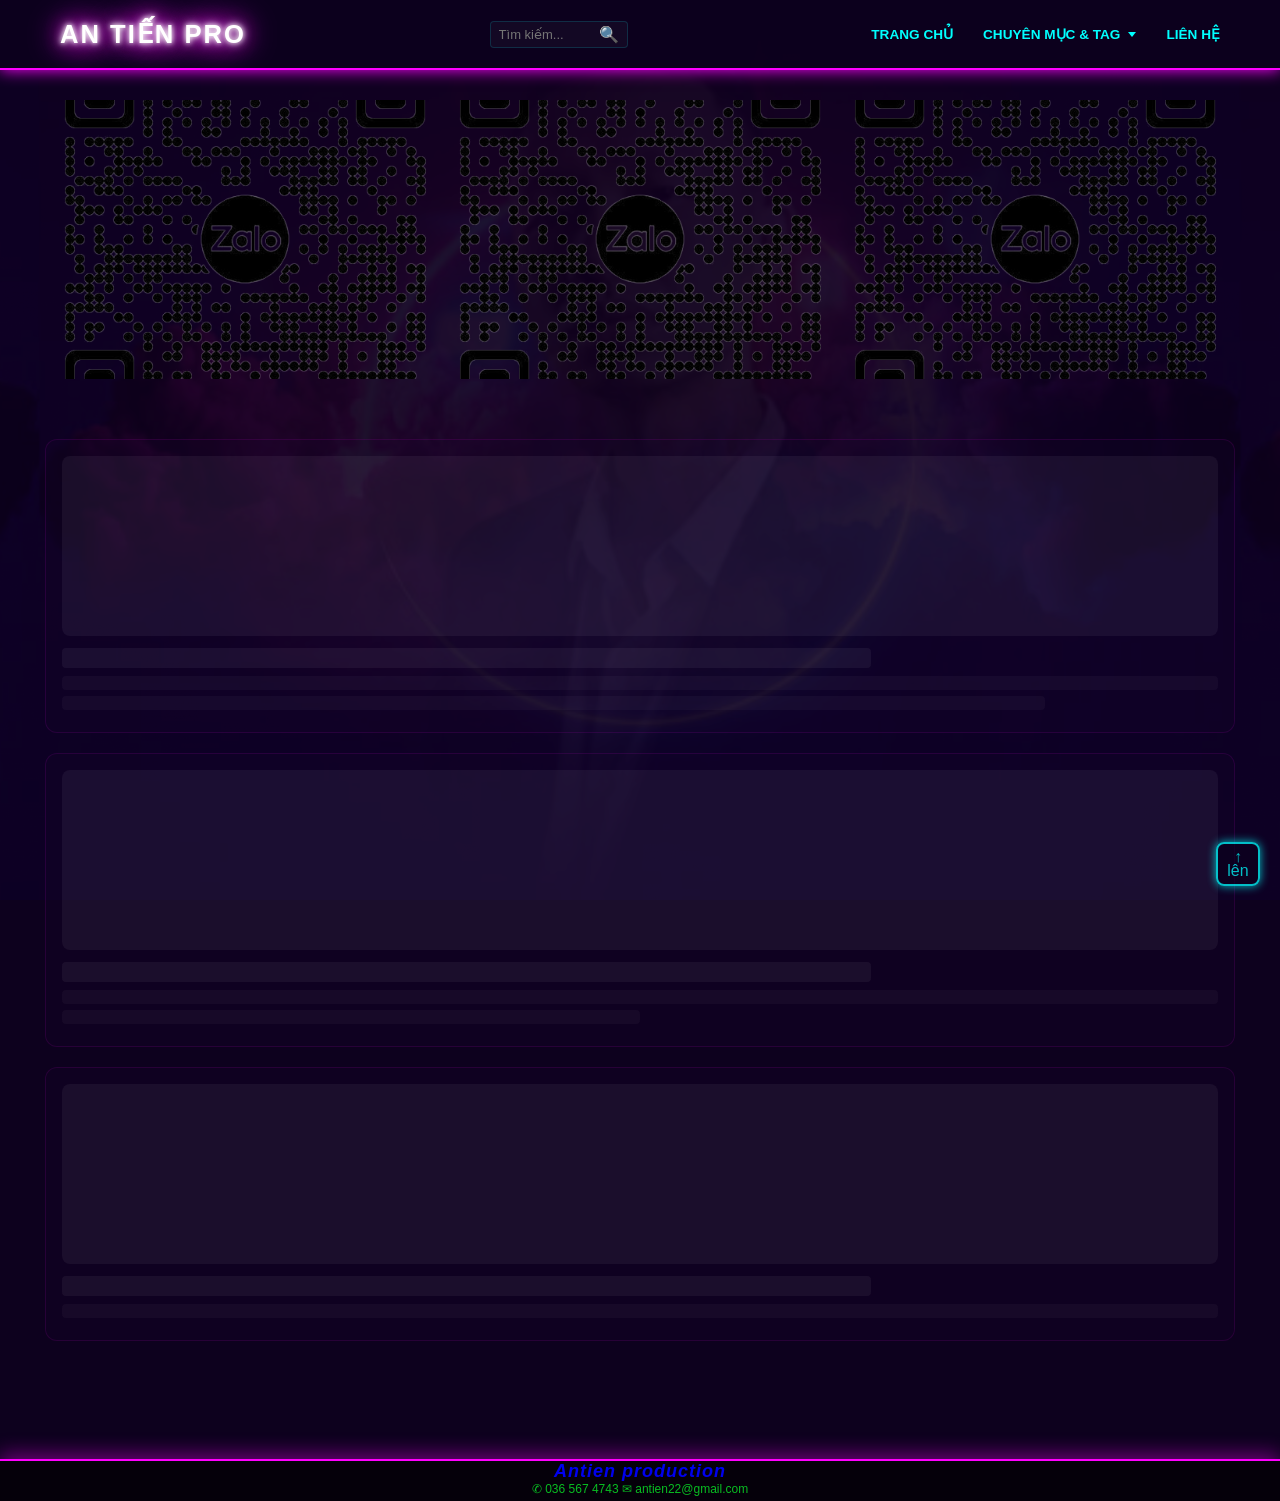
<file: index.html>
<!doctype html>
<html lang="vi">


<head>
  <base href="/" />
  <link rel="stylesheet" href="assets/css/main.css" />
  <title>An Tiến pro</title>
  <meta name="description" content="Trang web chia sẻ của An Tiến" />
  <meta property="og:title" content="An Tiến pro" />
  <meta property="og:site_name" content="An Tiến pro" />
  <meta property="og:type" content="website" />
  <meta property="og:description" content="Trang web chia sẻ của An Tiến" />  
  <meta property="og:image" content="https://antien.gt.tc/assets/img/main-fav.png" />
  <meta property="og:image:width" content="1200" />
  <meta property="og:image:height" content="630" />
  <meta property="og:image:type" content="image/jpeg" /> <link rel="image_src" href="https://antien.gt.tc/assets/img/main-fav.png" />

</head>
<div id="head-placeholder"></div>

<body>
  <div id="header-placeholder"></div>
    

  <div class="gallery-container" id="gallery"></div>

  <main class="container">
    <section id="home-page">
      <div id="main-content-area">
        <div class="skeleton-card">
          <div class="skeleton-img"></div>
          <div class="skeleton-title"></div>
          <div class="skeleton-text"></div>
          <div class="skeleton-text" style="width: 85%;"></div>
        </div>
        <div class="skeleton-card">
          <div class="skeleton-img"></div>
          <div class="skeleton-title"></div>
          <div class="skeleton-text"></div>
          <div class="skeleton-text" style="width: 50%;"></div>
        </div>
        <div class="skeleton-card">
          <div class="skeleton-img"></div>
          <div class="skeleton-title"></div>
          <div class="skeleton-text"></div>
        </div>
      </div>
      <div class="pagination"></div>
    </section>

    <section id="category-page" style="display:none;">
      <div class="h0" id="category-title" style="text-align:center; margin-bottom:30px; width:100%;"></div>
      <div class="main-content" id="category-content">
        <div class="skeleton-card">
          <div class="skeleton-img"></div>
          <div class="skeleton-title"></div>
          <div class="skeleton-text"></div>
          <div class="skeleton-text" style="width: 85%;"></div>
        </div>
        <div class="skeleton-card">
          <div class="skeleton-img"></div>
          <div class="skeleton-title"></div>
          <div class="skeleton-text"></div>
          <div class="skeleton-text" style="width: 60%;"></div>
        </div>
      </div>
      <div class="pagination"></div>
    </section>

    <section id="search-page" style="display:none;">
      <h2 class="h0" style="text-align:center; margin-bottom:40px; text-transform: uppercase;">KẾT QUẢ TÌM KIẾM</h2>
      <div id="search-results" class="main-content">
        <div class="skeleton-card">
          <div class="skeleton-img"></div>
          <div class="skeleton-title"></div>
          <div class="skeleton-text"></div>
          <div class="skeleton-text" style="width: 85%;"></div>
        </div>
        <div class="skeleton-card">
          <div class="skeleton-img"></div>
          <div class="skeleton-title"></div>
          <div class="skeleton-text"></div>
          <div class="skeleton-text" style="width: 60%;"></div>
        </div>
      </div>
    </section>

    <section id="tag-page" style="display:none;">
      <h2 class="h0" id="tag-title" style="text-align:center; margin-bottom:40px; text-transform: uppercase;"></h2>
      <div id="tag-content-area" class="main-content">
        <div class="skeleton-card">
          <div class="skeleton-img"></div>
          <div class="skeleton-title"></div>
          <div class="skeleton-text"></div>
          <div class="skeleton-text" style="width: 85%;"></div>
        </div>
        <div class="skeleton-card">
          <div class="skeleton-img"></div>
          <div class="skeleton-title"></div>
          <div class="skeleton-text"></div>
          <div class="skeleton-text" style="width: 60%;"></div>
        </div>
      </div>
    </section>

    <section id="post-page" style="display:none;">
      <article class="post-article" id="post-content-detail">
        <div class="skeleton-title" style="width: 80%; height: 35px; margin-bottom: 15px;"></div>
        <div class="skeleton-text" style="width: 25%; height: 14px; margin-bottom: 40px;"></div>
        <div class="skeleton-text" style="margin-bottom: 12px; height: 16px;"></div>
        <div class="skeleton-text" style="margin-bottom: 12px; height: 16px; width: 95%;"></div>
        <div class="skeleton-text" style="margin-bottom: 12px; height: 16px; width: 90%;"></div>
        <div class="skeleton-text" style="margin-bottom: 30px; height: 16px; width: 40%;"></div>
      </article>
      <div id="post-pagination" class="pagination" style="text-align:center; margin-top:20px;"></div>
      <section id="comment-section" class="comment-panel" style="display:none; margin-top:24px;">
        <div class="comment-form-card">
          <form id="commentForm" class="comment-form" onsubmit="return false;">
            <div class="comment-form-header"
              style="display:flex; align-items:center; justify-content:space-between; gap:12px;">
              <span class="comment-label-type" style="color: var(--primary); margin:0;">BÌNH LUẬN</span>
              <button type="submit" class="comment-submit-button comment-submit-small">GỬI</button>
            </div>
            <div class="comment-input-row">
              <input type="text" name="commentName" class="comment-input-style" placeholder="Nhập họ tên của bạn"
                required />
            </div>
            <div class="comment-input-row">
              <textarea name="commentContent" class="comment-input-style" rows="3" placeholder="Viết bình luận của bạn"
                required style="resize: vertical; max-height: 900px; min-height: 60px;"></textarea>
            </div>
            <input type="hidden" name="replyToName" />
            <div id="comment-reply-hint" class="comment-reply-hint"></div>
          </form>
          <div id="comment-status" class="comment-status"></div>
          <div class="comment-note" id="comment-note"></div>
          <div id="comment-list" class="comment-list"></div>
        </div>
      </section>
    </section>

    <section id="contact-page" style="display:none;">
      <div class="contact-container">
        <div class="contact-card">
          <span class="label-type" style="color: var(--primary); text-align: center">LIÊN HỆ</span>
          <div class="contact-main-title">GỬI TIN NHẮN</div>
          <form id="contactForm" method="post" onsubmit="return false;">
            <div class="input-row">
              <span class="label-type">Danh tính</span>
              <input type="text" name="entry.544024106" class="input-style" placeholder="Viết tên vào đây..."
                required />
            </div>
            <div class="input-row">
              <span class="label-type">Nội dung tin nhắn</span>
              <textarea name="entry.1071615712" class="input-style" rows="4" placeholder="Viết tin nhắn vào đây..."
                required style="resize: none"></textarea>
            </div>
            <div class="btn-wrapper">
              <button type="submit" class="btn-cyber">BẮN TÍN HIỆU</button>
            </div>
          </form>
          <div id="status-msg"></div>
        </div>
        <img style="filter: drop-shadow(0 0 5px rgba(255, 255, 0, 0.9)); width:50%; max-width:300px;"
          src="assets/img/zaloqr.png" alt="Zalo QR Code">
      </div>
    </section>

  </main>

  <div id="footer-placeholder"></div>

  <script>
    const baseTag = document.querySelector('base[href]');
    const appBasePath = baseTag ? new URL(baseTag.getAttribute('href'), window.location.href).pathname : '/';
    const normalizedBasePath = appBasePath.endsWith('/') ? appBasePath : `${appBasePath}/`;
    const s = document.createElement('script');
    s.src = normalizedBasePath + 'assets/js/main-scripts.js?v=' + Date.now();
    document.write(s.outerHTML);
  </script>

   
</body>

</html>
</file>
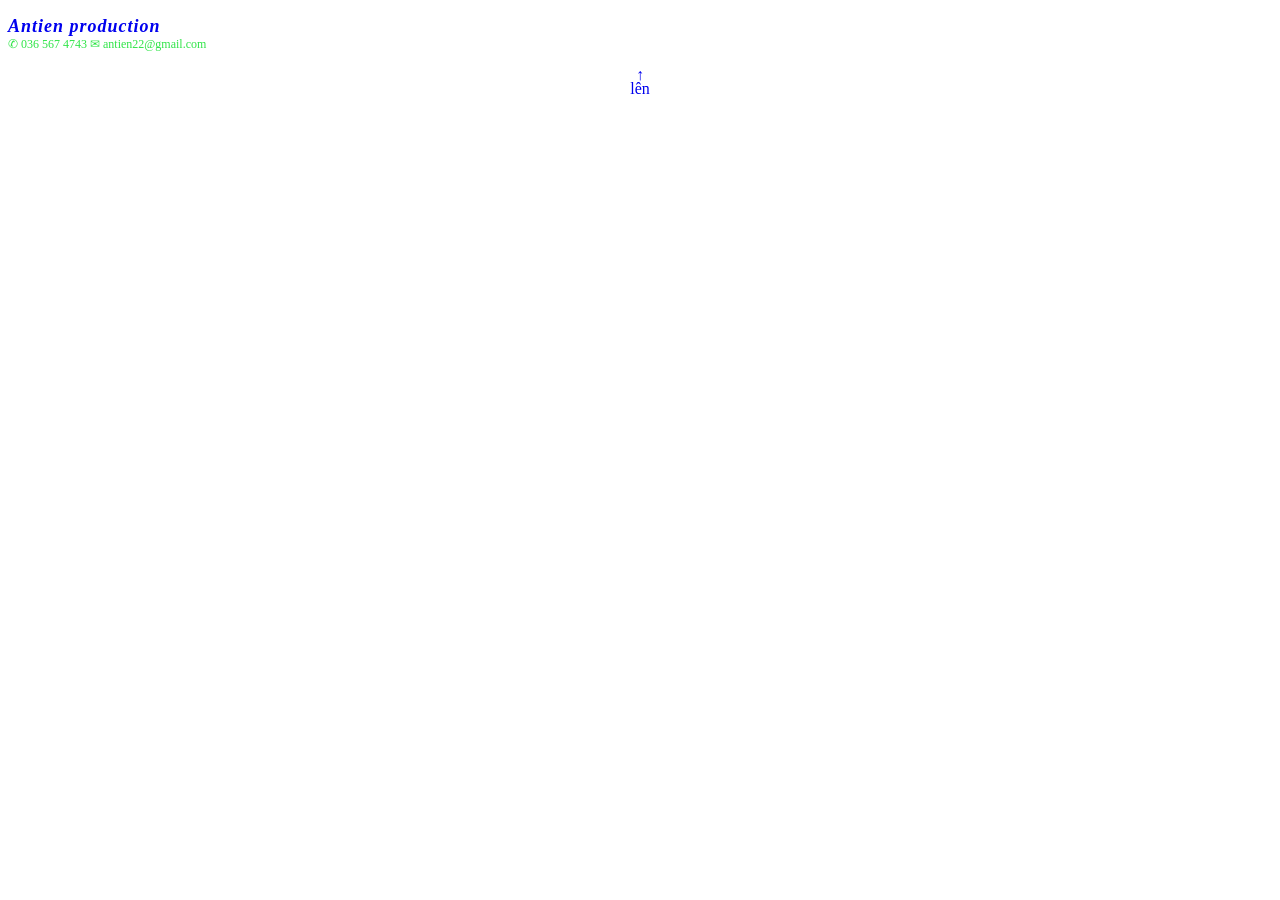
<file: components/footer.html>
<!doctype html>
<html lang="vi">

<head></head>
<body></body>

</html>
<footer class="footer">
  <p style="letter-spacing: 1px; margin-bottom: 0px">
    <b><a href="/pages/admin.html" style="font-style: oblique; text-decoration: none; font-size: 18px;">Antien production</a></b>
  </p>
  <p style="font-size: 12px; margin-top: 0px; color: rgba(10, 223, 38, 0.849);">  
       ✆ 036 567 4743 ✉ antien22@gmail.com
  </p>
</footer>
<a style="text-decoration: none;" href="javascript:void(0)" id="backToTop" title="Lên đầu trang" aria-label="Lên đầu trang"><p style="text-align: center; line-height: 14px;">↑<br>lên</p></a>
</file>
<file: assets/css/main.css>
:root {
        --primary: #ff00ff;
        --secondary: #00ffff;
        --dark: #0d011e;
        --panel: rgba(26, 5, 45, 0.05);
        --text: #ffffff;
        --accent: #ffcc00;
        --transition: 0.5s cubic-bezier(0.4, 0, 0.2, 1);
        --logo-text: "An Tiến pro";
        --main-background: url('../img/main-neonb2.jpg');
    }

    /* --- CHỮ LOGO CHUNG --- */
    .logo::before {
        content: var(--logo-text);
    }

    /* --- THIẾT LẬP CHUNG --- */
    * {
        box-sizing: border-box;
        margin: 0;
        padding: 0;
    }

    body {
        font-family: 'Segoe UI', Arial, sans-serif;
        background-color: var(--dark);
        color: var(--text);
        padding-top: 80px;
        overflow-x: hidden;
        position: relative;
        min-height: 100vh;
    }

    html {
        scroll-behavior: smooth;
    }

    body::before {
        content: "";
        position: fixed;
        top: 0;
        left: 0;
        width: 100%;
        height: 100%;
        background-image: var(--main-background);
        background-size: contain;
        background-position: center;
        background-repeat: repeat;
        opacity: 0.1;
        z-index: -1;
    }

    #particle-canvas {
        position: fixed;
        top: 0;
        left: 0;
        width: 100%;
        height: 100%;
        pointer-events: none;
        z-index: 9999;
    }



    /* --- HEADER --- */
    .header {
        position: fixed;
        top: 0;
        left: 0;
        width: 100%;
        height: 70px;
        background: rgba(13, 1, 30, 0.95);
        border-bottom: 2px solid var(--primary);
        z-index: 1000;
        display: flex;
        align-items: center;
        box-shadow: 0 0 15px var(--primary);
    }

    .nav-container {
        display: flex;
        justify-content: space-between;
        align-items: center;
        width: 100%;
        max-width: 1200px;
        margin: 0 auto;
        padding: 0 20px;
    }

    .logo {
        font-size: 1.6em;
        font-weight: 800;
        color: #fff !important;
        letter-spacing: 2px;
        text-transform: uppercase;
        text-decoration: none !important;
        text-shadow: 0 0 5px #fff, 0 0 10px #fff, 0 0 20px var(--primary), 0 0 30px var(--primary), 0 0 40px var(--primary);
    }

    .h0 {
        font-size: 1.6em;
        font-weight: 500;
        color: #fff !important;
        letter-spacing: 2px;
        text-transform: none;
        text-decoration: none !important;
        text-shadow: 0 0 5px #fff, 0 0 10px #fff, 0 0 20px var(--primary), 0 0 30px var(--primary), 0 0 40px var(--primary);
    }

    .h0 a:hover {
        color: var(--secondary) !important;
        text-shadow: 0 0 20px var(--secondary), 0 0 40px var(--primary);
        transition: 0.3s;
    }

    .nav-desktop {
        display: flex;
        list-style: none;
        gap: 30px;
    }

    .nav-desktop li {
        position: relative;
        display: flex;
        align-items: center;
    }

    .nav-desktop a {
        color: var(--secondary);
        font-weight: 600;
        font-size: 0.85em;
        text-transform: uppercase;
        text-decoration: none;
        transition: var(--transition);
    }

    .caret {
        width: 0;
        height: 0;
        border-left: 4px solid transparent;
        border-right: 4px solid transparent;
        border-top: 5px solid var(--secondary);
        margin-left: 8px;
        transition: 0.3s;
    }

    .nav-desktop li:hover>a {
        color: var(--primary);
        text-shadow: 0 0 8px var(--primary);
    }

    .nav-desktop li:hover .caret {
        border-top-color: var(--primary);
        transform: rotate(180deg);
    }

    .dropdown-menu {
        position: absolute;
        top: 100%;
        left: 0;
        background: var(--dark);
        border: 1px solid var(--primary);
        list-style: none;
        min-width: 160px;
        opacity: 0;
        visibility: hidden;
        transform: translateY(10px);
        transition: var(--transition);
        box-shadow: 0 0 15px var(--primary);
    }

    .nav-desktop li:hover .dropdown-menu {
        opacity: 1;
        visibility: visible;
        transform: translateY(0);
    }

    .dropdown-menu a {
        padding: 12px 20px;
        display: block;
        border-bottom: 1px solid rgba(255, 0, 255, 0.1);
    }

    .menu-btn {
        display: none;
        cursor: pointer;
        color: var(--secondary);
        font-weight: bold;
        border: 1px solid var(--secondary);
        padding: 5px 15px;
        border-radius: 4px;
        box-shadow: 0 0 8px var(--secondary);
    }


    /* Style cho menu cấp 3 */
    /* Sửa lỗi hiển thị menu cấp 3 trên PC */
    .nav-desktop .submenu-parent,
    .nav-desktop .dropdown-menu li.has-submenu,
    .nav-desktop .dropdown-menu li {
        position: relative;
    }

    .nav-desktop .submenu-level-3,
    .submenu-level-3,
    .submenu {
        position: absolute;
        top: -1px;
        left: 100%;
        margin-left: 0px;
        background: var(--dark);
        border: 1px solid var(--primary);
        list-style: none;
        min-width: 180px;
        display: none;
        box-shadow: 0 0 15px var(--primary);
        z-index: 1001;
    }

    .nav-desktop .submenu-level-3 {
        opacity: 0;
        visibility: hidden;
        transform: translateX(10px);
        transition: 0.3s;
    }

    .nav-desktop .dropdown-menu li.has-submenu:hover>.submenu-level-3,
    .nav-desktop .submenu-parent:hover>.submenu-level-3,
    .nav-desktop li.has-submenu:hover>.submenu-level-3,
    .nav-desktop .dropdown-menu li.has-submenu:hover .submenu {
        display: block;
        opacity: 1;
        visibility: visible;
        transform: translate(0, 0);
    }

    .dropdown-menu li a {
        display: flex;
        justify-content: space-between;
        align-items: center;
        white-space: nowrap;
    }

    .submenu.left-align,
    .submenu-level-3.left-align {
        left: auto;
        right: 100%;
        margin-left: 0;
        margin-right: 0px;
    }

    .submenu-level-3 a,
    .submenu a {
        padding: 10px 15px !important;
        font-size: 0.8.8em !important;
        white-space: nowrap;
        border-bottom: 1px solid rgba(255, 0, 255, 0.1);
    }


    /* --- MOBILE MENU --- */
    .mobile-overlay {
        position: fixed;
        top: 0;
        left: -100%;
        width: 100%;
        height: 100%;
        background: rgba(13, 1, 30, 0.92);
        backdrop-filter: blur(10px);
        z-index: 10000;
        display: flex;
        flex-direction: column;
        padding: 18px 14px 24px;
        overflow-y: auto;
        transition: left 0.5s ease;
    }


    .mobile-overlay.active {
        left: 0;
    }

    .close-btn {
        align-self: flex-end;
        font-size: 40px;
        color: var(--primary);
        cursor: pointer;
    }

    .nav-mobile {
        list-style: none;
        margin-top: 16px;
        width: 100%;
        display: flex;
        flex-direction: column;
        gap: 4px;
        padding-bottom: 30px;
        overflow-y: auto;
    }

    .nav-mobile>li {
        width: 100%;
        border-bottom: 1px solid rgba(255, 255, 255, 0.08);
        display: flex;
        flex-direction: column;
        align-items: stretch;
    }

    .nav-mobile a,
    .mobile-drop-btn {
        font-size: 1.1em;
        color: var(--secondary);
        display: flex;
        align-items: center;
        padding: 12px 0;
        border: none;
        background: none;
        width: 100%;
        text-decoration: none;
        text-shadow: 0 0 5px var(--primary);
        font-weight: 700;
        line-height: 1.3;
    }

    .mobile-drop-btn {
        justify-content: space-between;
        gap: 12px;
        min-height: 44px;
    }

    .mobile-toggle-btn,
    .mobile-sub-btn {
        flex: 0 0 44px;
        width: 44px;
        height: 44px;
        display: flex;
        align-items: center;
        justify-content: center;
        border: 1.5px solid rgba(0, 255, 255, 0.18);
        border-radius: 50%;
        background: rgba(0, 255, 255, 0.04);
        cursor: pointer;
        margin-left: auto;
        margin-right: 0;
        transition: background 0.2s;
        position: relative;
    }

    .mobile-toggle-btn:hover,
    .mobile-toggle-btn:focus-visible,
    .mobile-sub-btn:hover,
    .mobile-sub-btn:focus-visible {
        background: rgba(0, 255, 255, 0.12);
        outline: none;
    }

    .mobile-toggle-btn .caret,
    .mobile-sub-btn .caret,
    .mobile-drop-btn .caret {
        border-top-width: 8px !important;
        border-left-width: 6px !important;
        border-right-width: 6px !important;
        margin: 0 !important;
        transition: transform 0.25s ease;
        display: block;
    }

    .mobile-drop-btn .caret {
        flex: 0 0 auto;
        border-top-color: var(--secondary);
    }

    .mobile-toggle-btn.open .caret,
    .mobile-sub-btn.open .caret {
        transform: rotate(180deg);
    }

    .mobile-drop-btn,
    .mobile-sub-container {
        display: flex;
        align-items: center;
        justify-content: space-between;
        width: 100%;
        gap: 0;
    }

    .mobile-sub-row {
        display: flex;
        align-items: center;
        justify-content: space-between;
        gap: 10px;
        width: 100%;
    }

    .mobile-sub-link {
        flex: 1 1 auto;
        color: var(--secondary);
        text-decoration: none;
        font-size: 1em;
        font-weight: 700;
        line-height: 1.3;
        padding: 10px 0;
    }

    .mobile-menu-title {
        flex: 1;
        text-align: left;
        padding-left: 0;
    }

    .mobile-dropdown-content {
        max-height: 0;
        overflow: hidden;
        opacity: 0;
        padding: 0;
        display: flex;
        flex-direction: column;
        gap: 2px;
        background: rgba(255, 255, 255, 0.03);
        border-left: 1px solid rgba(0, 255, 255, 0.12);
        margin-left: 8px;
        transition: max-height 0.35s ease, opacity 0.25s ease, padding 0.25s ease;
    }

    .mobile-dropdown-content a {
        display: block;
        color: var(--secondary);
        text-decoration: none;
        font-size: 0.96em;
        padding: 10px 10px 10px 14px;
        border-bottom: 1px solid rgba(0, 255, 255, 0.08);
        line-height: 1.35;
    }

    .mobile-dropdown-content.open {
        max-height: 2000px;
        opacity: 1;
        padding: 6px 0;
    }

    .sub-content a {
        font-size: 0.9em !important;
        padding: 10px 14px 10px 30px !important;
        color: var(--secondary) !important;
        border-bottom: 1px solid rgba(0, 255, 255, 0.1) !important;
        opacity: 0.9;
        display: block;
    }

    .caret.small {
        border-top-width: 6px;
        border-left-width: 5px;
        border-right-width: 5px;
        margin-left: 8px;
    }

    .mobile-sub-container {
        padding-left: 0;
        margin-bottom: 6px;
        display: flex;
        flex-direction: column;
        align-items: stretch;
        width: 100%;
    }

    .mobile-sub-row .mobile-sub-btn {
        flex: 0 0 44px;
        width: 44px;
        min-width: 44px;
        height: 44px;
        margin-left: auto;
        margin-right: 0;
        padding: 0;
        text-align: center;
        border: 1.5px solid rgba(0, 255, 255, 0.18);
        background: rgba(0, 255, 255, 0.04);
        border-radius: 50%;
        justify-content: center;
    }

    .mobile-sub-btn {
        width: 100%;
        text-align: left;
        padding: 10px 10px 10px 14px;
        border: 1px solid rgba(255, 255, 255, 0.12);
        background: rgba(255, 255, 255, 0.04);
        color: var(--secondary);
        border-radius: 10px;
        font-size: 0.95em;
        font-weight: 600;
        cursor: pointer;
        display: flex;
        align-items: center;
        justify-content: space-between;
        gap: 10px;
    }

    .mobile-sub-btn .caret {
        border-top-width: 6px;
        margin-left: 8px;
        transition: transform 0.25s ease;
        flex: 0 0 auto;
    }

    .mobile-sub-btn.open .caret {
        transform: rotate(180deg);
    }

    .sub-content {
        max-height: 0;
        overflow: hidden;
        display: flex;
        flex-direction: column;
        transition: max-height 0.3s ease-out;
        background: rgba(0, 255, 255, 0.05);
        padding: 0 !important;
        margin-left: 6px;
        border-radius: 8px;
    }

    .sub-content a {
        font-size: 0.92em !important;
        padding-left: 18px !important;
        color: var(--secondary) !important;
        border-bottom: 1px solid rgba(0, 255, 255, 0.1) !important;
        opacity: 0.95;
        display: block;
    }

    .sub-content.open {
        max-height: 1000px !important;
        padding: 10px 0 !important;
    }

    /* --- GALLERY (Luôn 3 cột) --- */
    .gallery-container {
        display: grid;
        grid-template-columns: repeat(3, 1fr);
        gap: 10px;
        max-width: 1200px;
        margin: 20px auto 60px;
        padding: 0 20px;
    }

    /* Fix lỗi lật thẻ bị tràn màn hình */
    .gallery-container {
        grid-template-columns: repeat(auto-fit, minmax(100px, 1fr));
        gap: 5px;
        padding: 0 10px;
    }

    .flip-card {
        aspect-ratio: 7/5;
        perspective: 1000px;
    }

    .flip-card-inner {
        position: relative;
        width: 100%;
        height: 100%;
        transition: transform 0.8s;
        transform-style: preserve-3d;
    }

    .flip-card.flipping .flip-card-inner {
        transform: rotateY(180deg);
    }

    .flip-front,
    .flip-back {
        position: absolute;
        width: 100%;
        height: 100%;
        backface-visibility: hidden;
        border: 0px solid var(--secondary);
        border-radius: 8px;
        overflow: hidden;
    }

    .flip-back {
        transform: rotateY(180deg);
    }

    img {
        width: 100%;
        height: 100%;
        object-fit: cover;
    }

    /* --- POSTS & CONTENT --- */
    .container {
        max-width: 1200px;
        margin: 0 auto;
        padding: 0 5px;
    }

    .main-content {
        display: flex;
        flex-wrap: wrap;
        justify-content: center;
        gap: 30px;
    }

    .post-card {
        background: var(--panel);
        padding: 10px;
        border: 1px solid var(--primary);
        border-radius: 12px;
        transition: var(--transition);
        box-shadow: 0 0 10px rgba(255, 0, 255, 0.2);
        max-height: 330px;
        width: calc(33.333% - 20px);
        flex-basis: calc(33.333% - 20px);
    }

    .post-card:hover {
        transform: translateY(-10px);
        box-shadow: 0 0 25px var(--primary);
        border-color: var(--secondary);
    }

    .post-card img {
        width: 100%;
        height: 200px;
        object-fit: cover;
        border-radius: 8px;
        margin-bottom: 15px;
        border: 1px solid var(--secondary);
    }

    .post-card video {
        width: 100%;
        height: 200px;
        object-fit: cover;
        border-radius: 8px;
        margin-bottom: 15px;
        border: 1px solid var(--secondary);
        display: block;
    }

    .post-card h3 {
        text-align: center;
        /* Thêm dòng này để căn giữa tiêu đề */
        width: 100%;
    }

    .post-card h3 a {
        color: var(--secondary);
        text-decoration: none;
        font-size: 1.1em;
        text-shadow: 0 0 3px var(--secondary);
    }

    /* Căn giữa đoạn văn trích dẫn */
    .post-card p {
        text-align: center;
        width: 100%;
    }

    /* Placeholder image when post has no image */
    .post-card-placeholder {
        width: 100%;
        height: 200px;
        background-image: var(--main-background);
        background-size: contain;
        background-position: center;
        background-repeat: repeat;
        opacity: 0.3;
        border-radius: 8px;
        margin-bottom: 15px;
        border: 1px solid var(--secondary);
        display: block;
    }

    /* Responsive post-card layout */
    @media (max-width: 768px) {
        .post-card {
            width: calc(50% - 15px);
            flex-basis: calc(50% - 15px);
        }
    }

    @media (max-width: 480px) {
        .post-card {
            width: calc(100% - 20px);
            flex-basis: calc(100% - 20px);
        }
    }

    .post-article {
        background: var(--panel);
        padding: 25px;
        border: 0.5px solid color-mix(in srgb, var(--primary), transparent 50%);
        margin: 10px 0px;
        border-radius: 12px;
        box-shadow: 0 0 15px rgba(255, 0, 255, 0.2);
    }

    .post-article h1 {
        color: var(--secondary);
        text-shadow: 0 0 8px var(--secondary);
        margin-bottom: 15px;
        font-size: 1.2em;
    }

    .post-article img {
        width: 100%;
        height: auto;
        border-radius: 8px;
        border: 0px solid rgba(255, 0, 255, 0.3);
        margin-bottom: 25px;
    }

    /* Cho giao diện máy tính (Màn hình từ 1024px trở lên sẽ chỉ hiển thị ảnh 50%) */
    @media (min-width: 1024px) {
        .post-article img {
            width: 50%;
            margin: 0 auto;
            display: block;
        }
    }

    /* Class đặc biệt để ép ảnh luôn rộng 100% */
    .post-article img.full-img {
        width: 100% !important;
        display: block;
        margin-left: auto;
        margin-right: auto;
    }

    .post-article video {
        width: 100%;
        height: auto;
        border-radius: 8px;
        border: 1px solid rgba(255, 0, 255, 0.3);
        margin-bottom: 25px;
        box-shadow: 0 0 25px rgba(255, 0, 255, 0.2);
        transition: transform 0.4s ease, box-shadow 0.4s ease, border-color 0.4s ease;
        display: block;
    }

    .post-article video:hover {
        transform: scale(1.02);
        border-color: var(--primary);
        box-shadow: 0 0 35px rgba(255, 0, 255, 0.5);
    }

    /* --- PHÂN TRANG --- */
    .pagination {
        display: flex;
        justify-content: center;
        margin: 60px 0;
        gap: 10px;
    }

    .pagination a,
    .pagination span {
        min-width: 40px;
        height: 40px;
        display: flex;
        align-items: center;
        justify-content: center;
        background: transparent;
        border: 1px solid var(--secondary);
        border-radius: 50%;
        color: var(--secondary);
        font-weight: bold;
        text-decoration: none;
        box-shadow: 0 0 8px var(--secondary);
    }

    .pagination .current-page {
        background: var(--primary);
        color: white;
        border-color: var(--primary);
        box-shadow: 0 0 15px var(--primary);
    }

    /* --- FOOTER --- */
    .footer {
        background: #05000a;
        padding: 0px 5px 5px;
        text-align: center;
        border-top: 2px solid var(--primary);
        box-shadow: 0 -5px 20px rgba(255, 0, 255, 0.4);
        position: absolute;
        bottom: 0;
        left: 0;
        width: 100%;
        z-index: 1000;
        opacity: 1;
        transition: opacity 0.3s ease;
    }

    body {
        padding-top: 80px;
        padding-bottom: calc(40px + env(safe-area-inset-bottom));
        overflow-x: hidden;
        position: relative;
        min-height: 100vh;
    }

    .footer.fixed {
        position: fixed;
        bottom: 0;
    }

    /* --- RESPONSIVE CHO ĐIỆN THOẠI --- */
    @media (max-width: 768px) {
        body {
            padding-top: 80px;
        }

        .nav-desktop {
            display: none;
        }

        .menu-btn {
            display: block;
        }

        .logo {
            font-size: 1.1em;
        }
    }

    /* --- THAY ĐỔI THANH CUỘN --- */
    ::-webkit-scrollbar {
        width: 8px;
    }

    ::-webkit-scrollbar-track {
        background: var(--dark);
    }

    ::-webkit-scrollbar-thumb {
        background: var(--primary);
        border-radius: 10px;
        box-shadow: 0 0 10px var(--primary);
    }

    ::-webkit-scrollbar-thumb:hover {
        background: var(--secondary);
        box-shadow: 0 0 15px var(--secondary);
    }

    /* --- HIỆU ỨNG BÔI ĐEN VĂN BẢN --- */
    ::selection {
        background: var(--primary);
        color: #fff;
        text-shadow: 0 0 5px #fff;
    }

    /* --- NÚT BACK TO TOP --- */
    #backToTop {
        position: fixed;
        bottom: 20px;
        right: 20px;
        width: 44px;
        opacity: 0.75;
        visibility: visible;
        height: 44px;
        background: rgba(13, 1, 30, 0.92);
        border: 2px solid var(--secondary);
        color: var(--secondary);
        display: flex;
        align-items: center;
        justify-content: center;
        cursor: pointer;
        border-radius: 8px;
        box-shadow: 0 0 10px var(--secondary);
        transition: transform 0.25s ease, opacity 0.25s ease, box-shadow 0.25s ease, background 0.25s ease;
        z-index: 1001;
        transform: translateY(6px);
    }

    #backToTop.visible {
        opacity: 0.95;
        visibility: visible;
        transform: translateY(0) scale(1);
    }

    #backToTop:hover {
        background: var(--secondary);
        color: var(--dark);
        box-shadow: 0 0 20px var(--secondary);
        transform: translateY(-2px) scale(1.03);
    }

    #backToTop.is-clicked {
        animation: backTopPulse 0.35s ease;
    }

    @keyframes backTopPulse {
        0% {
            transform: scale(1);
        }

        50% {
            transform: scale(0.92);
        }

        100% {
            transform: scale(1);
        }
    }

    /* --- TÙY CHỈNH CON TRỎ CHUỘT ---*/
    body {
        cursor: url('../others/cursor/bluetriangle_1.cur'), auto;
    }

    a,
    button {
        cursor: url('../others/cursor/bluetriangle_2.cur'), pointer !important;
    }

    /* HIỆU ỨNG CHUYỂN MÀU LIÊN TỤC */
    @keyframes backgroundParty {
        0% {
            filter: hue-rotate(0deg);
        }

        100% {
            filter: hue-rotate(360deg);
        }
    }

    .header {
        animation: backgroundParty 5s linear infinite;
    }

    .footer {
        animation: backgroundParty 5s linear infinite;
    }

    /* HIỆU ỨNG LOGO ĐẬP THEO NHỊP TIM */
    @keyframes heartbeat {
        0% {
            transform: scale(1);
        }

        10% {
            transform: scale(1.05);
        }

        20% {
            transform: scale(1);
        }

        30% {
            transform: scale(1.1);
        }

        100% {
            transform: scale(1);
        }
    }

    .logo {
        display: inline-block;
        animation: heartbeat 2s infinite;
    }

    /*--- ÁNH SÁNG QUÉT QUA THẺ BÀI VIẾT KHI RÊ CHUỘT  ---*/
    .post-card {
        position: relative;
        overflow: hidden;
    }

    .post-card::after {
        content: '';
        position: absolute;
        top: -50%;
        left: -100%;
        width: 50%;
        height: 200%;
        background: linear-gradient(to right, transparent, rgba(255, 255, 255, 0.3), transparent);
        transform: rotate(30deg);
        transition: none;
    }

    /*--- HIỆU ỨNG MÀU SẮC KHI RÊ CHUỘT VÀO BÀI VIẾT TRANG CHỦ VÀ TRANG BÀI VIẾT ---*/
    .post-card:hover::after {
        left: 150%;
        transition: 0.7s;
    }

    .post-card:hover {
        box-shadow: -10px -10px 30px rgba(255, 0, 255, 0.3),
            10px 10px 30px rgba(0, 255, 255, 0.3),
            0 0 50px rgba(255, 255, 255, 0.1);
    }

    .post-article:hover::after {
        left: 150%;
        transition: 0.7s;
    }

    .post-article:hover {
        box-shadow: -10px -10px 30px rgba(255, 0, 255, 0.3),
            10px 10px 30px rgba(0, 255, 255, 0.3),
            0 0 50px rgba(255, 255, 255, 0.1);
    }

    /*--- BACKGROUND MỜ ĐẬM THEO THỜI GIAN ---*/
    @keyframes pulseOpacity {

        0%,
        100% {
            opacity: 0.3;
        }

        50% {
            opacity: 0.5;
        }
    }

    body::before {
        animation: pulseOpacity 5s ease-in-out infinite;
    }

    /*---LOGO CO GIÃN NHƯ 1 CỤC THẠCH KHI RÊ CHUỘT ---*/
    @keyframes jelly {
        0% {
            transform: scale(1, 1);
        }

        30% {
            transform: scale(1.25, 0.75);
        }

        40% {
            transform: scale(0.75, 1.25);
        }

        50% {
            transform: scale(1.15, 0.85);
        }

        65% {
            transform: scale(0.95, 1.05);
        }

        75% {
            transform: scale(1.05, 0.95);
        }

        100% {
            transform: scale(1, 1);
        }
    }

    .logo:hover,
    .menu-btn:hover {
        animation: jelly 0.6s both;
    }

    /*--- ĐỔI MÀU THANH CUỘN ---*/
    @keyframes rainbow-scroll {
        0% {
            filter: hue-rotate(0deg);
        }

        100% {
            filter: hue-rotate(360deg);
        }
    }

    ::-webkit-scrollbar-thumb {
        background: var(--primary);
        /* Trò này làm thanh cuộn tự đổi màu chậm */
        animation: rainbow-scroll 10s linear infinite;
    }

    /*---TIÊU ĐỀ NHẤP NHÁY KHI RÊ CHUỘT---*/
    .post-card h3 a:hover {
        color: #fff;
        text-shadow: 0 0 5px #fff,
            0 0 10px var(--secondary),
            0 0 20px var(--secondary);
        animation: voltage 0.5s infinite;
    }

    @keyframes voltage {
        0% {
            transform: translate(0, 0);
            opacity: 1;
        }

        25% {
            transform: translate(1px, -1px);
            opacity: 0.9;
        }

        50% {
            transform: translate(-1px, 1px);
            opacity: 1;
        }

        75% {
            transform: translate(2px, 0);
            opacity: 0.8;
        }

        100% {
            transform: translate(0, 0);
        }
    }

    /*--- HIỆU ỨNG CHỮ MENU NHÚN NHẢY KHI RÊ CHUỘT ---*/
    .nav-desktop a {
        display: inline-block;
    }

    .nav-desktop a:hover {
        animation: floating-char 0.3s ease-out forwards;
    }

    @keyframes floating-char {
        0% {
            transform: translateY(0);
        }

        50% {
            transform: translateY(-5px) scale(1.1);
            color: var(--accent);
        }

        100% {
            transform: translateY(-2px) scale(1.1);
            color: var(--accent);
        }
    }

    /*---MENU NHÁY NHÁY NHƯ MÃ MORSE
    @keyframes morse-blink {

        0%,
        100% {
            opacity: 1;
        }

        92% {
            opacity: 1;
        }

        93% {
            opacity: 0.2;
        }

        94% {
            opacity: 1;
        }

        95% {
            opacity: 0.2;
        }

        96% {
            opacity: 1;
        }
    }

    .nav-desktop li {
        animation: morse-blink 5s infinite;
    }

    .nav-desktop li:nth-child(2) {
        animation-delay: 1s;
    }

    .nav-desktop li:nth-child(3) {
        animation-delay: 2.5s;
    }
    ---*/


    /*--- MẠCH CHẠY QUANH KHUNG BÀI VIẾT ---*/
    .post-card {
        position: relative;
        background: var(--panel);
        border: none;
        /* Bỏ viền cũ */
    }

    .post-card::before {
        content: '';
        position: absolute;
        top: 0;
        left: 0;
        width: 100%;
        height: 100%;
        border: 2px solid var(--primary);
        clip-path: inset(0 0 95% 0);
        /* Chỉ hiện 1 đoạn ngắn */
        animation: border-dance 4s linear infinite;
    }

    @keyframes border-dance {
        0% {
            clip-path: inset(0 0 95% 0);
        }

        25% {
            clip-path: inset(0 95% 0 0);
        }

        50% {
            clip-path: inset(95% 0 0 0);
        }

        75% {
            clip-path: inset(0 0 0 95%);
        }

        100% {
            clip-path: inset(0 0 95% 0);
        }
    }

    /*--- VĂN BẢN MỜ ĐẬM LIÊN TỤC ---*/
    .post-article p {
        color: rgba(255, 255, 255, 0.8);
        animation: neon-breath 3s ease-in-out infinite;
    }

    @keyframes neon-breath {

        0%,
        100% {
            text-shadow: 0 0 2px var(--secondary);
            opacity: 0.8;
        }

        50% {
            text-shadow: 0 0 10px var(--secondary), 0 0 20px var(--primary);
            opacity: 1;
            color: #fff;
        }
    }

    /*--- MENU CHUYỂN MÀU LED ---*/
    @keyframes led-blink {

        0%,
        100% {
            color: var(--secondary);
            text-shadow: none;
        }

        50% {
            color: #fff;
            text-shadow: 0 0 10px var(--primary), 0 0 20px var(--primary);
        }
    }

    .nav-desktop li a {
        animation: led-blink 2s infinite;
    }

    .nav-desktop li:nth-child(1) a {
        animation-delay: 0.2s;
    }

    .nav-desktop li:nth-child(2) a {
        animation-delay: 0.4s;
    }

    .nav-desktop li:nth-child(3) a {
        animation-delay: 0.6s;
    }

    /*--- BÀI VIẾT NHÚN NHẢY KHI RÊ CHUỘT ---*/
    @keyframes jelly {
        0% {
            transform: scale(1, 1);
        }

        30% {
            transform: scale(1.03, 0.97);
        }

        40% {
            transform: scale(0.97, 1.03);
        }

        50% {
            transform: scale(1.03, 0.97);
        }

        65% {
            transform: scale(0.97, 1.03);
        }

        75% {
            transform: scale(1.01, 0.99);
        }

        100% {
            transform: scale(1, 1);
        }
    }

    .post-card:hover {
        animation: jelly 0.3s both;
    }

    /* Container bao quanh tiêu đề và nút xem thêm */
    .category-header-container {
        width: 100%;
        max-width: 1200px;
        margin: 0 auto;
    }

    /* Căn lề cho nút Xem thêm sang bên phải */
    .view-more-wrapper {
        text-align: right;
        margin-bottom: 15px;
        padding-right: 20px;
        /* Căn chỉnh khoảng cách so với mép phải */
    }

    /* Định dạng nút Xem thêm */
    .view-more-btn {
        color: var(--secondary);
        text-decoration: none;
        font-size: 0.85em;
        /* Size nhỏ giống gallery a01 */
        font-weight: 600;
        text-transform: none;
        /* Chữ viết thường */
        transition: 0.3s;
        text-shadow: 0 0 3px var(--secondary);
    }

    /* Hiệu ứng hover giống tiêu đề lớn */
    .view-more-btn:hover {
        color: var(--secondary) !important;
        text-shadow: 0 0 20px var(--secondary), 0 0 40px var(--primary);
        transition: 0.3s;
        animation: voltage 0.5s infinite;
        /* Hiệu ứng nháy nháy giống tiêu đề bài viết */
    }

    /* Nút và trang kết quả tìm kiếm */


    /* Khung tìm kiếm đồng bộ, viền nhẹ */
    .search-minimal {
        display: flex;
        align-items: center;
        background: rgba(255, 255, 255, 0.03);
        border: 1px solid rgba(0, 255, 255, 0.15);
        /* Viền rất mờ */
        border-radius: 4px;
        padding: 3px 8px;
        margin: 0 10px;
        transition: 0.3s;
    }

    .search-minimal:focus-within {
        border-color: var(--secondary);
        box-shadow: 0 0 8px rgba(0, 255, 255, 0.2);
    }

    .search-minimal input {
        background: transparent;
        border: none;
        color: #fff;
        outline: none;
        font-size: 13px;
        width: 100px;
        /* PC */
    }

    /* Hiệu ứng rung rinh cho kính lúp */
    #searchBtn {
        transition: 0.3s;
        display: inline-block;
    }

    #searchBtn:hover {
        animation: shake 0.5s ease-in-out infinite;
        filter: drop-shadow(0 0 5px var(--secondary));
    }

    @keyframes shake {
        0% {
            transform: rotate(0deg);
        }

        25% {
            transform: rotate(15deg);
        }

        50% {
            transform: rotate(-15deg);
        }

        75% {
            transform: rotate(10deg);
        }

        100% {
            transform: rotate(0deg);
        }
    }

    /* Tối ưu cho điện thoại */
    @media (max-width: 768px) {
        .search-minimal {
            margin: 0 5px;
            padding: 2px 5px;
        }

        .search-minimal input {
            width: 60px;
            /* Nhỏ gọn trên Mobile */
        }
    }

    /* --- CONTACT STYLES MERGED FROM contact.css --- */
    .contact-container {
        min-height: 80vh;
        display: flex;
        flex-direction: column;
        justify-content: center;
        align-items: center;
        padding: 10px;
    }

    .contact-card {
        width: 100%;
        max-width: 600px;
        background: var(--panel);
        border: 2px solid var(--primary);
        border-radius: 14px;
        padding: 18px 12px;
        box-shadow: 0 0 18px rgba(255, 0, 255, 0.18);
        text-align: center;
        margin-bottom: 15px;
    }

    .comment-form-card {
        width: 100%;
        max-width: 900px;
        margin: 0 auto 15px;
        background: var(--panel);
        border: 2px solid var(--primary);
        border-radius: 14px;
        padding: 5px 10px;
        box-shadow: 0 0 18px rgba(255, 0, 255, 0.18);
        text-align: left;
    }

    /* Compact comment form header */
    .comment-form-header {
        width: 100%;
        align-items: center;
    }

    .comment-submit-small {
        padding: 6px 10px;
        font-size: 0.85rem;
        border-radius: 8px;
        min-width: 72px;
    }

    .contact-main-title {
        font-size: 2.2em;
        color: var(--accent);
        margin-bottom: 25px;
        line-height: 1.4;
        text-shadow: 0 0 10px var(--accent);
        text-transform: uppercase;
    }

    .input-row {
        margin: 8px 0;
        padding: 6px;
        background: rgba(255, 255, 255, 0.05);
        border-radius: 8px;
        text-align: left;
    }

    .comment-input-row {
        margin: 8px 0;
        padding: 6px;
        background: rgba(255, 255, 255, 0.05);
        border-radius: 8px;
        text-align: left;
    }

    .label-type {
        color: var(--secondary);
        font-size: 0.75em;
        text-transform: uppercase;
        margin-bottom: 8px;
        display: block;
        letter-spacing: 1px;
    }

    .comment-label-type {
        color: var(--secondary);
        font-size: 0.75em;
        text-transform: uppercase;
        margin-bottom: 8px;
        display: block;
        letter-spacing: 1px;
    }

    .input-style {
        width: 100%;
        background: transparent;
        border: none;
        border-bottom: 1px solid rgba(255, 255, 255, 0.1);
        color: #fff;
        font-size: 1.1em;
        padding: 5px 0;
        outline: none;
        transition: 0.3s;
    }

    .comment-input-style {
        width: 100%;
        background: transparent;
        border: none;
        border-bottom: 1px solid rgba(255, 255, 255, 0.1);
        color: #fff;
        font-size: 1.1em;
        padding: 5px 0;
        outline: none;
        transition: 0.3s;
    }

    .input-style:focus {
        border-bottom: 1px solid var(--primary);
    }

    .comment-input-style:focus {
        border-bottom: 1px solid var(--primary);
    }

    .btn-wrapper {
        display: flex;
        justify-content: center;
        gap: 15px;
        margin-top: 20px;
    }

    .btn-cyber {
        background: transparent;
        border: 1px solid var(--accent);
        color: var(--primary);
        padding: 6px 6px;
        border-radius: 50px;
        cursor: pointer;
        font-weight: bold;
        transition: all 0.3s ease;
        text-transform: uppercase;
        letter-spacing: 1px;
    }

    .comment-submit-button {
        background: transparent;
        border: 1px solid var(--accent);
        color: var(--primary);
        padding: 6px 6px;
        border-radius: 50px;
        cursor: pointer;
        font-weight: bold;
        transition: all 0.3s ease;
        text-transform: uppercase;
        letter-spacing: 1px;
    }

    .btn-cyber:hover {
        background: var(--accent);
        color: var(--primary);
        box-shadow: 0 0 20px var(--accent);
        transform: translateY(-2px);
    }

    .comment-submit-button:hover {
        background: var(--accent);
        color: var(--primary);
        box-shadow: 0 0 20px var(--accent);
        transform: translateY(-2px);
    }

    #status-msg {
        margin-top: 0px;
        font-weight: bold;
        color: var(--secondary);
        min-height: 12px;
    }

    .comment-panel {
        display: flex;
        justify-content: center;
        margin-bottom: 24px;
    }

    .comment-form {
        margin-top: 8px;
    }

    .comment-reply-hint {
        display: flex;
        align-items: center;
        gap: 10px;
        flex-wrap: wrap;
        color: #8affb5;
        font-size: 0.92em;
        min-height: 18px;
        margin-top: 4px;
    }

    .comment-reply-cancel-btn {
        background: transparent;
        border: none;
        color: #ff8a8a;
        cursor: pointer;
        font-size: 0.92em;
        text-decoration: underline;
        padding: 0;
    }

    .comment-note {
        color: #cdefff;
        font-size: 0.95em;
        margin-top: 12px;
    }

    .comment-list {
        margin-top: 18px;
        display: grid;
        gap: 8px;
        max-height: 900px;
        overflow-y: auto;
    }

    .comment-card {
        background: rgba(255, 255, 255, 0.06);
        border: 1px solid rgba(0, 255, 255, 0.18);
        border-radius: 14px;
        padding: 12px 5px;
        box-shadow: 0 0 18px rgba(0, 255, 255, 0.08);
    }

    .comment-card.pending {
        border-color: rgba(255, 214, 102, 0.45);
        background: rgba(255, 214, 102, 0.08);
    }

    .comment-header {
        color: #fff;
        margin-bottom: 6px;
        line-height: 1.4;
        margin: 0;
    }

    .comment-header strong {
        font-weight: 700;
        white-space: normal;
        color: #007acc;
        /* blue, bold author name */
    }

    .comment-text {
        color: #effcff;
        margin: 0;
        white-space: normal;
        overflow-wrap: anywhere;
        display: inline;
    }

    .comment-status-row {
        display: flex;
        align-items: center;
        justify-content: space-between;
        gap: 8px;
        flex-wrap: nowrap;
        margin-bottom: 6px;
        min-width: 0;
    }

    .comment-status-controls {
        display: flex;
        align-items: center;
        justify-content: flex-end;
        gap: 6px;
        flex-wrap: nowrap;
        min-width: 0;
        margin-left: auto;
    }

    .comment-reply-btn {
        background: transparent;
        border: 1px solid rgba(138, 255, 181, 0.35);
        color: #8affb5;
        padding: 0px 0px !important;
        border-radius: 999px;
        cursor: pointer;
        font-size: 0.82em;
    }

    .comment-text {
        color: #effcff;
        margin: 0 0 6px 0;
        white-space: pre-wrap;
        overflow-wrap: anywhere;
    }

    .comment-meta {
        color: #b8d6ef;
        font-size: 0.85em;
    }

    .comment-pending-label {
        color: #ffd86b;
        font-size: 0.85em;
        white-space: nowrap;
    }

    @media (max-width: 768px) {
        .comment-list {
            padding: 0 3px;
        }

        .comment-card {
            overflow: visible;
            padding: 8px 10px;
            min-width: 0;
        }

        .comment-header {
            display: block;
            align-items: normal;
            gap: 0;
            min-width: 0;
            margin-bottom: 8px;
        }

        .comment-header strong {
            min-width: 0;
            flex: none;
            white-space: normal;
            word-break: break-word;
            color: #007acc;
            /* blue, bold author name */
            font-weight: 700;
        }

        .comment-row {
            gap: 3px;
        }

        .comment-status-row {
            width: 100%;
            flex-wrap: nowrap;
        }

        .comment-status-controls {
            display: flex;
            flex-wrap: nowrap;
            justify-content: flex-end;
            gap: 4px;
            width: auto;
            min-width: 0;
        }

        .comment-date-text {
            font-size: 0.65rem;
            flex-shrink: 0;
            white-space: nowrap;
        }

        .comment-action-buttons {
            display: flex;
            flex-wrap: wrap;
            gap: 4px;
            justify-content: flex-end;
            width: auto;
            min-width: 0;
        }

        .comment-reply-btn,
        .comment-hide-btn {
            padding: 4px 6px;
            font-size: 0.7rem;
            flex: 0 0 auto;
            white-space: nowrap;
        }

        .comment-meta {
            word-break: break-word;
        }
    }

    /* --- LOADER SPINNER STYLES --- */
    .loader-spinner {
        position: fixed;
        top: 0;
        left: 0;
        width: 100%;
        height: 100%;
        background: rgba(0, 0, 0, 0.8);
        display: flex;
        justify-content: center;
        align-items: center;
        z-index: 9999;
    }

    .loader-spinner>div {
        width: 100%;
        display: flex;
        flex-direction: column;
        justify-content: center;
        align-items: center;
        text-align: center;
    }

    .spinner {
        width: 50px;
        height: 50px;
        border: 4px solid rgba(255, 255, 255, 0.3);
        border-top: 4px solid var(--primary, #ff00ff);
        border-radius: 50%;
        animation: spin 1s linear infinite;
        margin: 0 auto;
    }

    @keyframes spin {
        0% {
            transform: rotate(0deg);
        }

        100% {
            transform: rotate(360deg);
        }
    }

    .loader-text {
        color: white;
        font-size: 16px;
        margin-top: 20px;
        font-weight: bold;
    }

    /* Hide loader when data is loaded */
    .loader-spinner.hidden {
        display: none;
    }



    /* --- SKELETON LOADING EFFECT --- */
    .skeleton-card {
        background: rgba(26, 5, 45, 0.2);
        border: 1px solid rgba(255, 0, 255, 0.1);
        border-radius: 12px;
        padding: 16px;
        margin-bottom: 20px;
        overflow: hidden;
        position: relative;
    }

    /* Tạo hiệu ứng dải sáng quét qua quét lại (Shimmer) */
    .skeleton-card::after {
        content: "";
        position: absolute;
        top: 0;
        right: 0;
        bottom: 0;
        left: 0;
        background: linear-gradient(90deg,
                rgba(255, 255, 255, 0) 0%,
                rgba(255, 255, 255, 0.05) 20%,
                rgba(255, 255, 255, 0.1) 60%,
                rgba(255, 255, 255, 0) 100%);
        transform: translateX(-100%);
        animation: shimmer 1.5s infinite;
    }

    @keyframes shimmer {
        100% {
            transform: translateX(100%);
        }
    }

    /* Các nét vẽ giả lập hình ảnh, tiêu đề */
    .skeleton-img {
        width: 100%;
        height: 180px;
        background: rgba(255, 255, 255, 0.05);
        border-radius: 8px;
        margin-bottom: 12px;
    }

    .skeleton-title {
        width: 70%;
        height: 20px;
        background: rgba(255, 255, 255, 0.05);
        border-radius: 4px;
        margin-bottom: 8px;
    }

    .skeleton-text {
        width: 100%;
        height: 14px;
        background: rgba(255, 255, 255, 0.03);
        border-radius: 4px;
        margin-bottom: 6px;
    }


    /* Hiệu ứng chữ bay lên khi bấm vào link */
    .trianlink {
        font-size: 1.2em;
        font-family: 'Quicksand', 'Segoe UI', cursive, sans-serif;
        color: red;
        text-decoration: none;
        padding: 2px 4px;
        border: 2px dashed #ff007f;
        border-radius: 6px;
        transition: all 0.3s ease;
        cursor: pointer;
        display: inline-block;
    }

    .trianlink:hover {
        background-color: rgba(255, 0, 127, 0.1);
        box-shadow: 0 0 15px rgba(255, 0, 127, 0.5);
    }

    /* ==================== CSS CHO HIỆU ỨNG CHỮ BAY ==================== */
    .flying-text {
        position: fixed;
        left: 50%;
        transform: translateX(-50%);
        bottom: -150px;
        /* Xuất phát ở rìa dưới ngoài màn hình */
        font-size: 2.8rem;
        /* Kích thước chữ lớn trên máy tính */
        font-weight: bold;
        color: rgba(255, 255, 255, 0.8);
        /* Độ mờ cố định 0.5 */
        text-align: center;

        /* Cấu hình cho phép tự động xuống dòng và giới hạn độ rộng */
        white-space: normal;
        width: 90%;
        max-width: 1200px;
        word-wrap: break-word;

        pointer-events: none;
        /* Tránh việc chữ cản trở người dùng click cái khác */
        z-index: 9999;

        /* Áp dụng đồng thời animation bay (4.5 giây) và chớp nháy neon (1.5 giây) */
        animation: flyUp 4.5s linear forwards, neonGlow 1.5s ease-in-out infinite alternate;
    }

    /* Tối ưu riêng cho Điện thoại / Màn hình dọc */
    @media (max-width: 768px) {
        .flying-text {
            font-size: 1.8rem;
            width: 85%;
        }
    }

    /* Hiệu ứng bay từ dưới lên đỉnh màn hình rồi biến mất */
    @keyframes flyUp {
        0% {
            bottom: -150px;
            opacity: 0;
        }

        10% {
            opacity: 0.8;
            /* Khi vừa hiện lên đạt ngay opacity 0.5 */
        }

        90% {
            opacity: 1;
            /* Giữ nguyên độ mờ suốt quá trình bay */
        }

        100% {
            bottom: 110vh;
            /* Bay vượt quá hẳn mép trên màn hình */
            opacity: 0;
            /* Tan biến */
        }
    }

    /* Hiệu ứng viền bóng chữ neon đổi màu xanh - hồng nhấp nháy liên tục */
    @keyframes neonGlow {
        0% {
            text-shadow:
                0 0 10px #00f3ff,
                0 0 20px #00f3ff,
                0 0 30px #ff007f;
        }

        100% {
            text-shadow:
                0 0 5px #ff007f,
                0 0 15px #ff007f,
                0 0 25px #00f3ff;
        }
    }


    /* --- BĐ KÍNH LÚP PHÓNG TO --- */
    .magnify-wrapper {
        position: relative;
        display: inline-block;
        width: auto;
        height: auto;
        vertical-align: middle;
        line-height: 0;
        /* Khử khoảng trống thừa dưới đáy ảnh gốc */
        -webkit-tap-highlight-color: transparent;
        touch-action: none;
        /* Giữ tương tác kéo kính lúp trên mobile mà không ảnh hưởng tới ảnh */
    }

    .magnify-wrapper.active {
        cursor: inherit;
    }

    /* Class chỉ dùng để bật kính lúp, KHÔNG thay đổi con trỏ mặc định của trang */
    .magnify-target {
        display: inline-block;
        max-width: 100%;
        height: auto;
        touch-action: manipulation;
        /* allow scrolling while keeping intended touch behavior */
        cursor: inherit;
        /* giữ con trỏ mặc định của trang */
    }

    /* Kính lúp: hình vuông, không viền, mép ngoài mờ nhẹ */
    .magnifier-glass {
        position: absolute;
        width: 220px;
        height: 220px;
        border-radius: 0;
        /* hình vuông */
        border: none;
        /* không có viền */
        background-repeat: no-repeat;
        background-position: center;
        background-color: transparent;
        box-shadow: 0 0 30px rgba(0, 0, 0, 0.35);
        /* mép ngoài mờ */
        pointer-events: none;
        display: none;
        z-index: 9999;
        transform: translateZ(0);
    }

    /* Thu nhỏ kính một chút cho vừa vặn màn hình điện thoại nhỏ */
    @media (max-width: 768px) {
        .magnifier-glass {
            width: 160px;
            height: 160px;
            box-shadow: 0 0 18px rgba(0, 0, 0, 0.32);
        }
    }

    /* --- NÚT ĐIỀU KHIỂN CHỮ NHẬT DỌC CYBERPUNK --- */
    .floating-btn {
        position: fixed;
        right: 0px;
        top: 50%;
        transform: translateY(-50%);
        display: flex;
        flex-direction: column;
        align-items: center;
        justify-content: center;
        padding: 8px 0px;
        min-width: 24px;
        font-size: 10px;
        font-weight: bold;
        text-transform: uppercase;
        border-radius: 6px;
        background: rgba(13, 1, 30, 0.95);
        cursor: pointer;
        z-index: 1997;
        white-space: normal;
        user-select: none;
        touch-action: none;
        opacity: 0.3;
        transition: border-color 0.2s, box-shadow 0.2s, color 0.2s, opacity 0.15s;

        /* Trạng thái mặc định: Kính lúp đang BẬT -> Nút hiển thị chữ TẮT (Neon Xanh) */
        color: var(--secondary);
        border: 2px solid var(--secondary);
        box-shadow: 0 0 10px var(--secondary), inset 0 0 4px var(--secondary);
    }

    /* Trạng thái: Kính lúp đang TẮT -> Nút hiển thị chữ BẬT (Neon Hồng) */
    .floating-btn.magnifier-disabled {
        color: var(--primary);
        border: 2px solid var(--primary);
        box-shadow: 0 0 10px var(--primary), inset 0 0 4px var(--primary);
    }

    .floating-btn:active {
        transform: translateY(-50%) scale(0.96);
    }

    .floating-btn:hover,
    .floating-btn:focus,
    .floating-btn:active {
        opacity: 1;
    }

    /* transient tip shown on mobile when enabling magnifier */
    .magnifier-tip {
        position: fixed;
        background: rgba(0, 0, 0, 0.5);
        color: #fff;
        padding: 8px 10px;
        border-radius: 6px;
        font-size: 13px;
        z-index: 1000000;
        transition: opacity 0.6s ease;
        opacity: 1;
        pointer-events: none;
        white-space: nowrap;
    }

    /* --- KT KÍNH LÚP PHÓNG TO --- */
</file>
